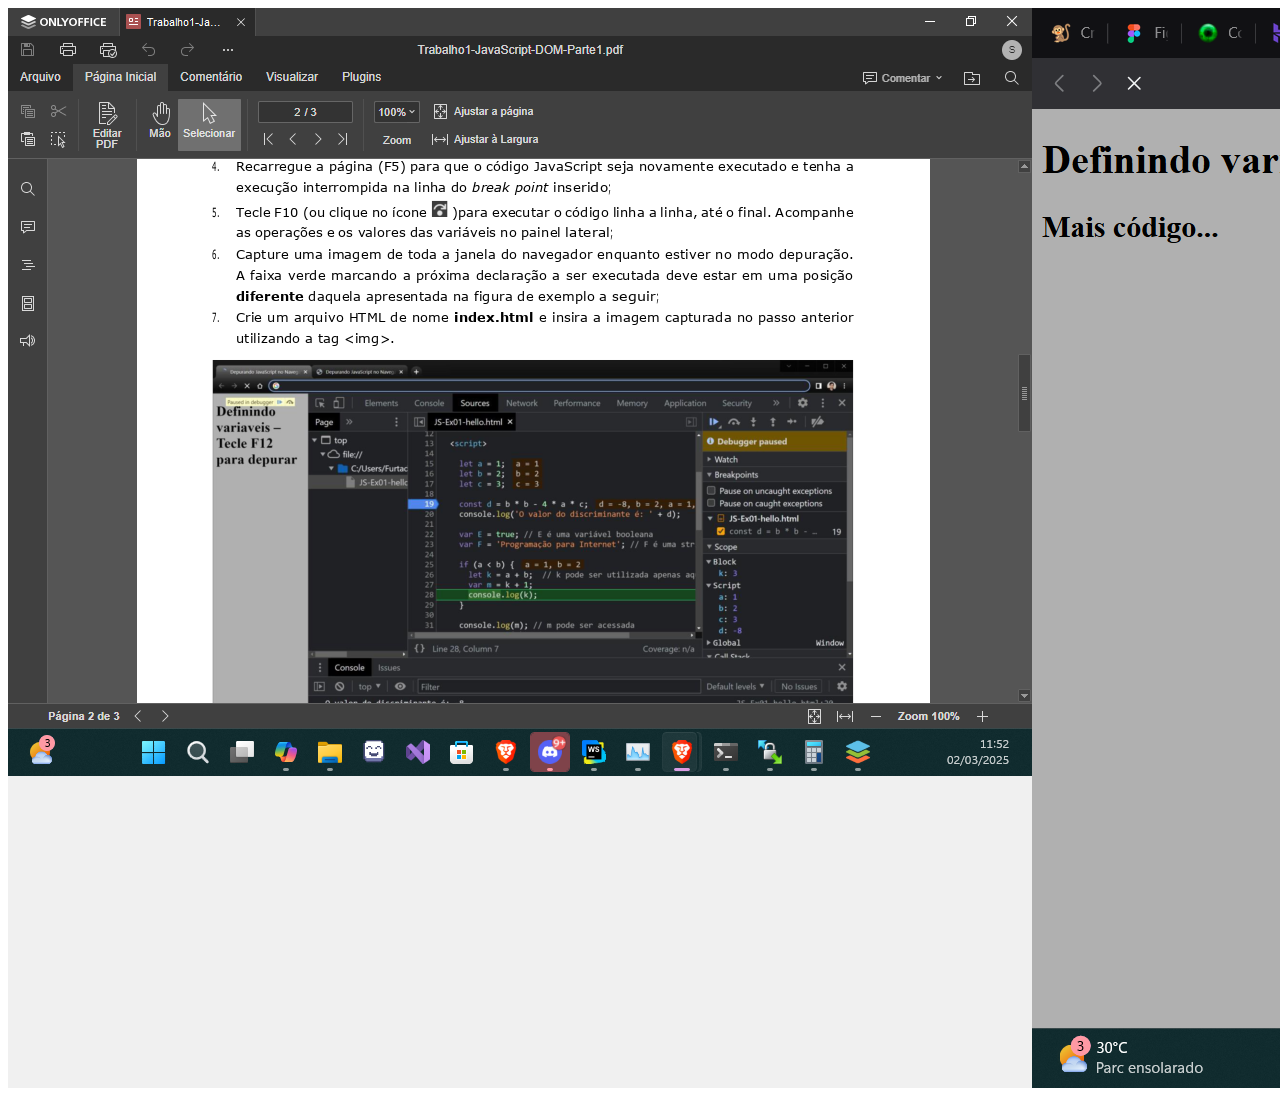
<file: ex1/index.html>
<!doctype html>
<html lang="pt-br">
<head>
    <meta charset="UTF-8">
    <meta name="viewport"
          content="width=device-width, user-scalable=no, initial-scale=1.0, maximum-scale=1.0, minimum-scale=1.0">
    <meta http-equiv="X-UA-Compatible" content="ie=edge">
    <title>Trabalho 01</title>
</head>
<body>
    <img src="Captura de tela 2025-03-02 115302.png" alt="aptura de tela 2025-03-02 115302">
</body>
</html>
</file>
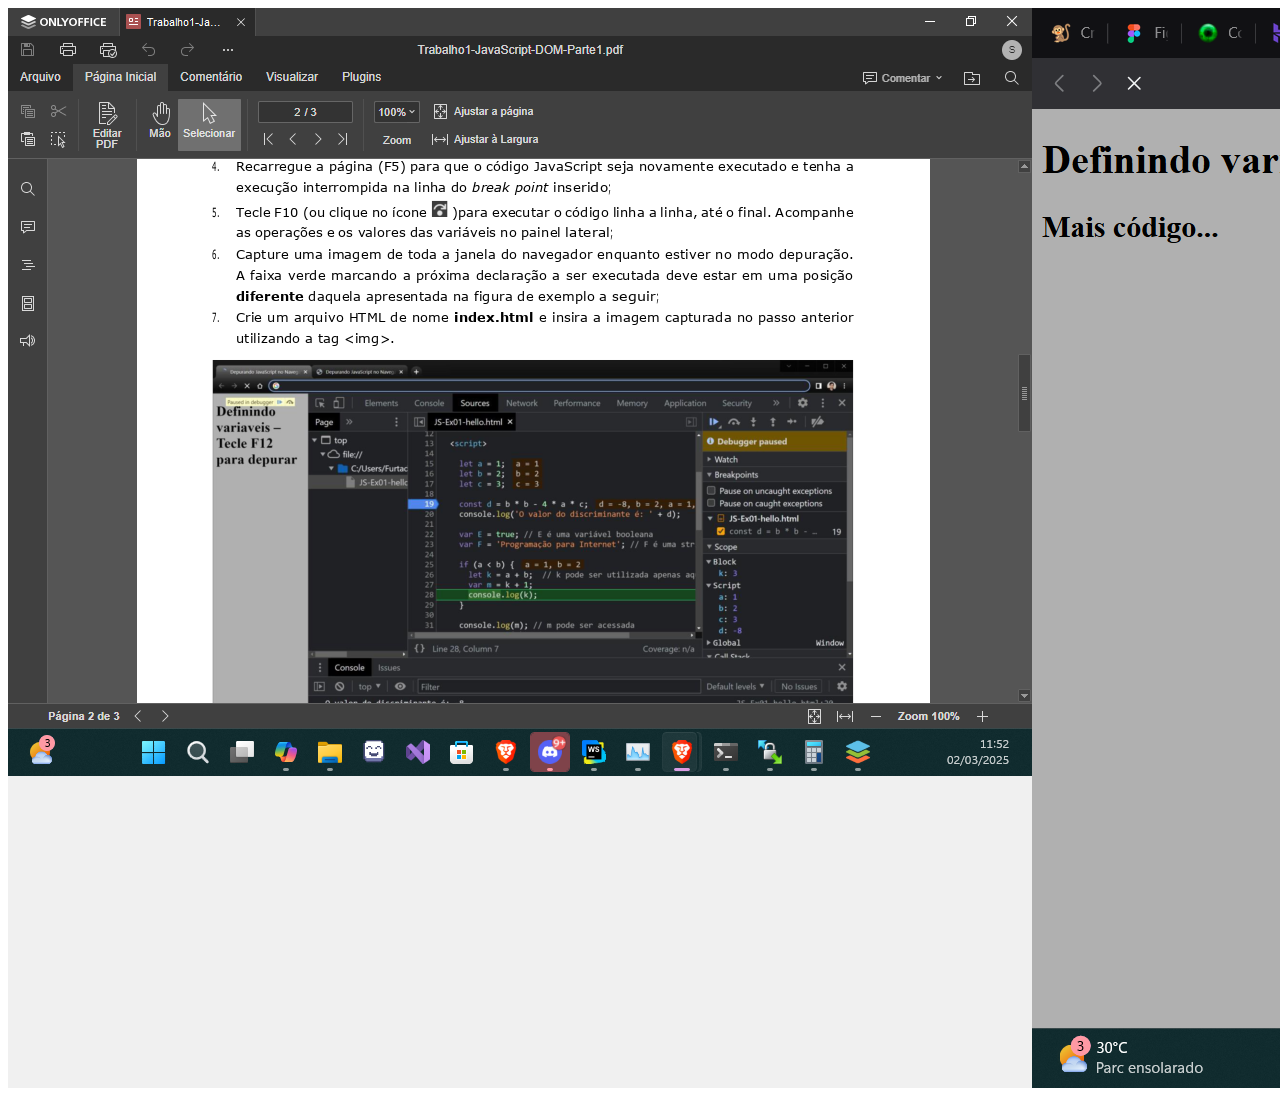
<file: javascript/ex1/index.html>
<!doctype html>
<html lang="pt-br">
<head>
    <meta charset="UTF-8">
    <meta name="viewport"
          content="width=device-width, user-scalable=no, initial-scale=1.0, maximum-scale=1.0, minimum-scale=1.0">
    <meta http-equiv="X-UA-Compatible" content="ie=edge">
    <title>Trabalho 01</title>
</head>
<body>
    <img src="Captura%20de%20tela%202025-03-02%20115302.png" alt="aptura de tela 2025-03-02 115302">
</body>
</html>
</file>
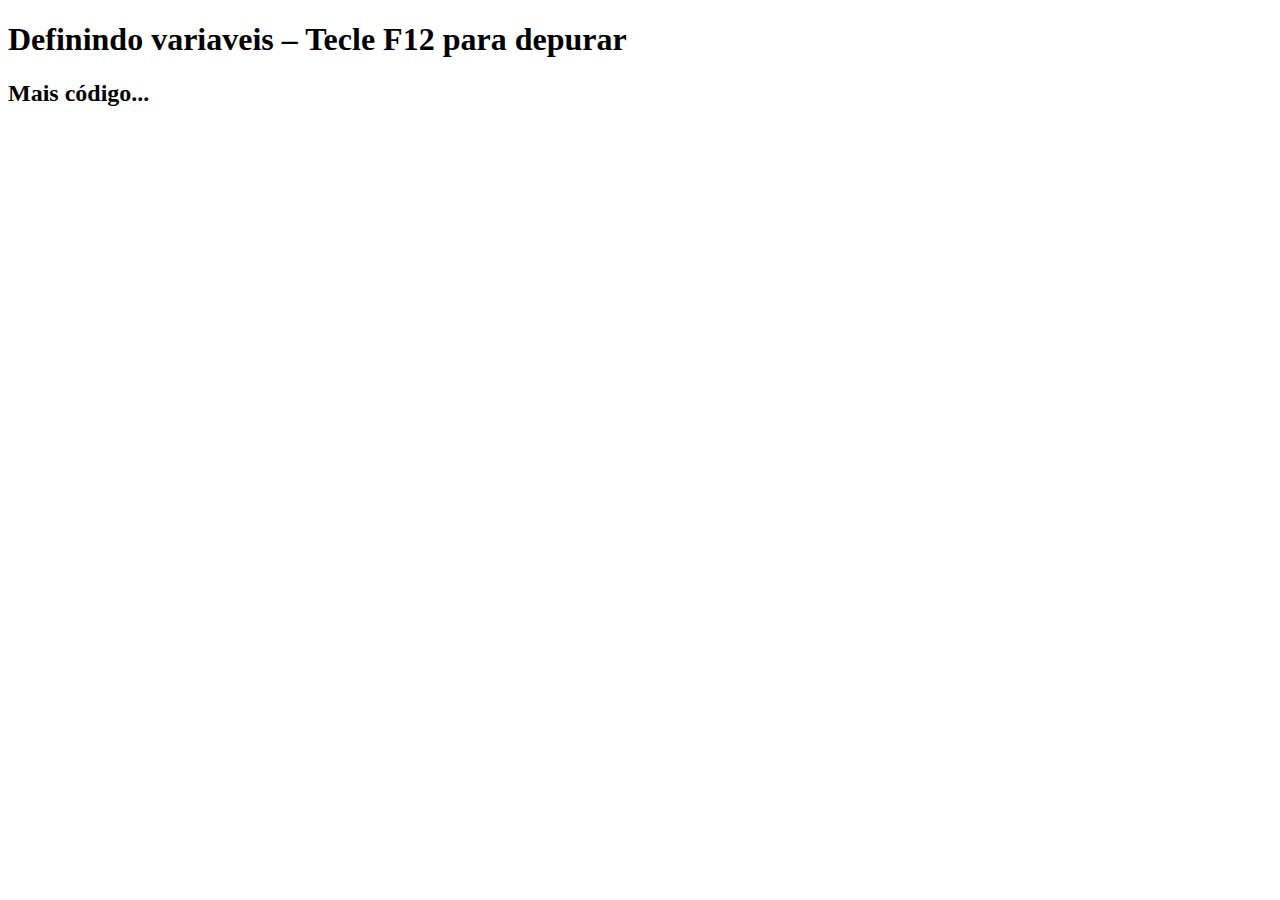
<file: ex1/JavaScript-hello-depuracao.html>
<!DOCTYPE html>
<html lang="pt-BR">

<head>
  <meta charset="UTF-8">
  <title>Depurando JavaScript no Navegador</title>
</head>

<body>

  <h1>Definindo variaveis – Tecle F12 para depurar</h1>

  <script>
    let a = 1;
    let b = 2;
    let c = 3;
    const d = b * b - 4 * a * c;
    console.log('O valor do discriminante é: ' + d);

    var E = true; // E é uma variável booleana
    var F = 'Programação para Internet'; // F é uma string global

    if (a < b) {
      let k = a + b;  // k pode ser utilizada apenas aqui dentro
      var m = k + 1;
      console.log(k);
    }

    console.log(m); // m pode ser acessada aqui, mas k não
    //console.log(k); // erro, pois k é restrita ao 'if' acima
    console.log(5 + true);  // mostra 6
    console.log('5' + true);  // mostra 5true
    console.log(null + true);  // mostra 1
    console.log(10 == "10");  // mostra true
  </script>

  <h2>Mais código...</h2>

  <script>
    console.log(F);
    console.log(window.F);
  </script>

</body>

</html>
</file>
